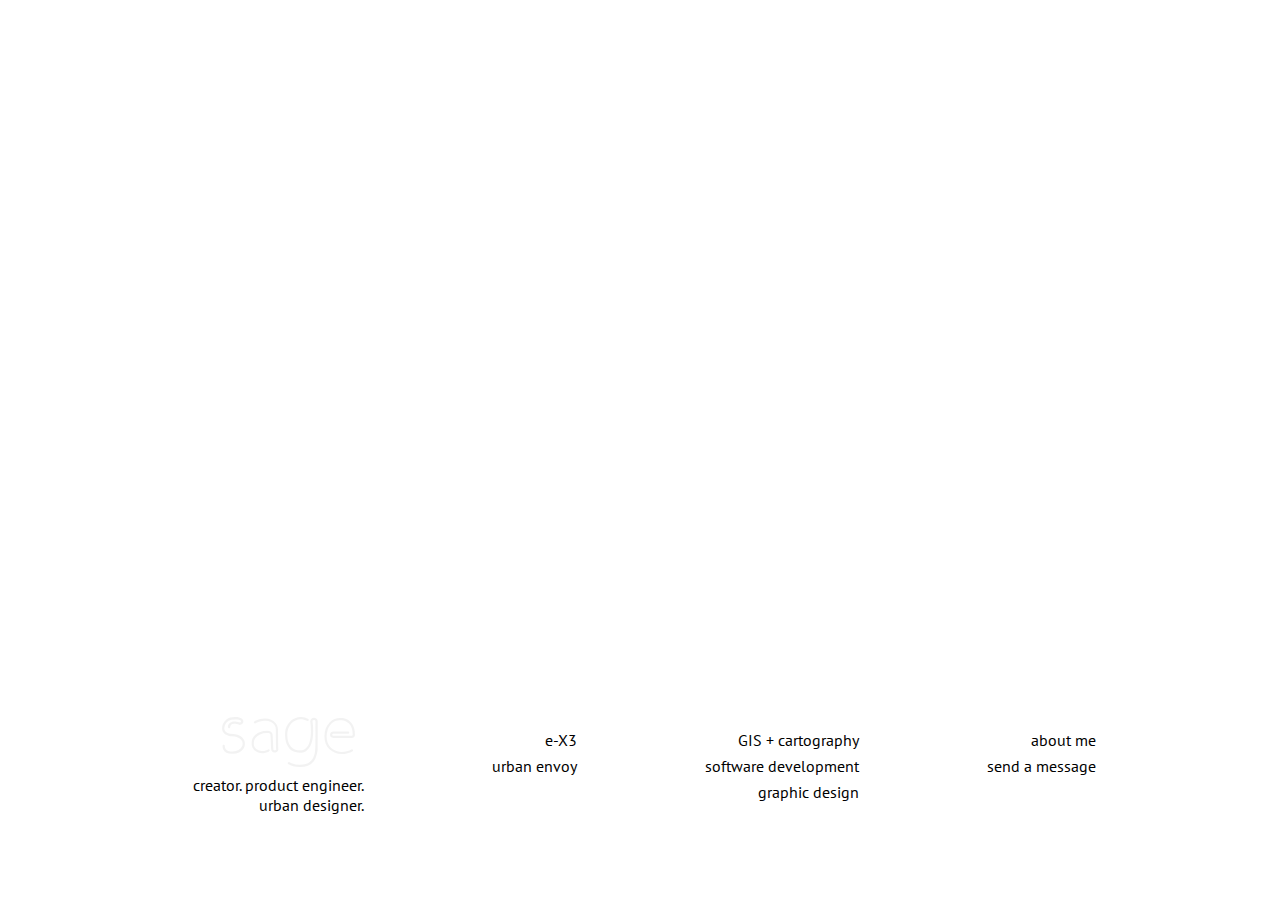
<file: index.html>
<!DOCTYPE html>
<html>
    <head>
        <meta name="viewport" content="width=device-width; initial-scale=1" />
        <link rel="preconnect" href="https://fonts.googleapis.com">
        <link rel="preconnect" href="https://fonts.gstatic.com" crossorigin>
        <link href="https://fonts.googleapis.com/css2?family=PT+Sans&display=swap" rel="stylesheet"> 
        <link rel="stylesheet" href="style.css" />
        <title>sage</title>
    </head>
    <body>
        <div id="fig"></div>
        <div id="ui">
            <div id="profile">
                <div id="name">
                    <svg id="name-svg" width="150px" height="54px">
                        <path stroke="black" stroke-width="1" fill="none" d="M86.075,0L87.481,0C89.692,0 92.025,0.692 94.481,2.076C94.682,2.456 94.782,2.701 94.782,2.813L94.782,3.014C94.67,3.706 94.313,4.052 93.71,4.052L93.443,4.052C90.92,2.847 88.687,2.244 86.745,2.244C83.195,2.244 79.98,3.762 77.1,6.798C74.577,9.835 73.315,13.396 73.315,17.482C73.315,25.519 76.028,30.587 81.453,32.686C82.882,33.132 84.423,33.356 86.075,33.356C90.652,33.356 93.8,30.554 95.519,24.95C96.412,21.735 96.858,18.296 96.858,14.635L96.858,13.429C96.858,10.371 96.635,7.345 96.189,4.354C96.658,1.875 97.852,0.636 99.772,0.636L100.241,0.636C101.848,0.636 102.954,1.518 103.556,3.282C103.69,3.528 103.757,3.784 103.757,4.052L103.757,12.19C103.757,17.281 103.724,23.923 103.657,32.117C103.657,34.55 102.965,37.609 101.581,41.293C98.834,47.098 93.856,50 86.644,50L84.936,50C80.917,50 77.267,48.995 73.985,46.986C73.784,46.673 73.684,46.417 73.684,46.216L73.684,46.015C73.684,45.501 74.03,45.155 74.722,44.977L75.023,44.977L77.568,46.216C80.292,47.22 83.027,47.723 85.773,47.723C93.923,47.723 98.779,44.318 100.341,37.508C101.034,36.347 101.38,31.971 101.38,24.38L101.38,7.267C101.38,6.553 101.413,5.637 101.48,4.521C101.324,3.516 100.877,3.014 100.14,3.014L99.873,3.014C98.979,3.148 98.533,3.595 98.533,4.354C98.979,7.211 99.203,10.292 99.203,13.597L99.203,14.367C99.203,24.392 96.78,30.978 91.936,34.126C90.194,35.198 88.207,35.733 85.974,35.733C78.964,35.733 74.298,32.228 71.976,25.218C71.351,22.762 71.038,20.496 71.038,18.419L71.038,16.343C71.038,11.654 73.025,7.401 76.999,3.583C80.125,1.194 83.15,0 86.075,0ZM125.827,1.005L127.301,1.005C132.257,1.005 136.097,3.304 138.821,7.904C140.228,10.426 140.931,13.441 140.931,16.946L140.931,18.218C140.931,19.692 139.893,20.618 137.816,20.998L119.297,20.998C117.086,20.73 115.981,19.658 115.981,17.783C116.294,15.617 117.365,14.534 119.196,14.534L134.3,14.534C134.813,14.534 135.148,14.881 135.305,15.573L135.305,15.841C135.305,16.354 134.936,16.689 134.199,16.845L119.297,16.845C118.627,16.845 118.292,17.158 118.292,17.783C118.336,18.386 118.638,18.687 119.196,18.687L137.816,18.687C138.352,18.687 138.62,18.442 138.62,17.95L138.62,16.845C138.62,10.594 136.265,6.363 131.554,4.153C130.058,3.595 128.674,3.315 127.401,3.315L126.932,3.315C126.798,3.315 126.675,3.282 126.564,3.215C126.452,3.282 126.329,3.315 126.195,3.315L125.927,3.315C120.435,3.315 116.383,6.352 113.771,12.425C113.034,14.992 112.666,17.269 112.666,19.257C112.666,26.58 115.981,31.514 122.612,34.059C124.688,34.617 126.407,34.896 127.769,34.896C130.895,34.896 134.3,34.037 137.984,32.317L138.084,32.317C138.821,32.496 139.189,32.864 139.189,33.423L139.189,33.523C139.189,34.684 136.421,35.823 130.884,36.939C130.214,37.051 129.455,37.106 128.607,37.106L127.033,37.106C122.925,37.106 119.051,35.51 115.412,32.317C112.107,28.902 110.455,24.883 110.455,20.261L110.455,18.587C110.455,13.318 112.23,8.841 115.78,5.157C118.75,2.389 122.098,1.005 125.827,1.005ZM20.368,0.1L21.808,0.1C24.153,0.1 26.24,0.636 28.071,1.708C28.897,2.489 29.343,3.349 29.41,4.287L29.41,4.387C29.41,5.995 28.484,7.133 26.631,7.803C26.318,7.87 26.006,7.904 25.693,7.904C23.17,7.189 21.306,6.832 20.1,6.832C17.845,6.832 16.55,7.881 16.215,9.98C16.104,10.873 15.758,11.319 15.177,11.319L14.608,11.319C14.094,11.029 13.838,10.672 13.838,10.248L13.838,10.08C13.838,7.58 15.255,5.805 18.091,4.756C18.872,4.577 19.609,4.488 20.301,4.488C21.507,4.488 23.405,4.834 25.994,5.526C26.486,5.526 26.832,5.18 27.033,4.488C27.033,3.55 25.738,2.914 23.148,2.579L21.038,2.378C15.948,2.378 12.666,4.153 11.192,7.703C10.812,8.663 10.522,9.835 10.321,11.219C10.321,13.742 11.94,15.517 15.177,16.544C15.981,16.789 18.124,17.035 21.607,17.281C24.398,17.928 26.553,18.944 28.071,20.328C29.969,22.271 30.917,24.202 30.917,26.122L30.917,27.16C30.917,30.442 29.02,33.188 25.224,35.399C23.17,36.359 21.172,36.839 19.23,36.839L17.622,36.839C13.402,36.839 10.522,35.198 8.982,31.916C8.669,30.911 8.513,29.984 8.513,29.136L8.513,29.069C8.625,28.176 8.971,27.729 9.551,27.729L10.12,27.729C10.634,27.752 10.891,28.444 10.891,29.806C10.891,30.676 11.426,31.726 12.498,32.954C14.061,34.025 16.026,34.561 18.392,34.561C23.304,34.561 26.597,32.664 28.272,28.868C28.45,28.131 28.573,27.439 28.64,26.792C28.64,23.621 26.642,21.366 22.645,20.027C21.752,19.67 19.542,19.39 16.015,19.19C13.603,18.698 11.672,17.816 10.221,16.544C8.77,14.892 8.044,13.273 8.044,11.688L8.044,11.119C8.044,7.792 9.495,4.878 12.398,2.378C14.608,0.86 17.265,0.1 20.368,0.1ZM50.341,1.541L51.781,1.541C55.599,1.541 58.926,3.07 61.761,6.129C63.302,8.272 64.072,10.449 64.072,12.659L64.072,14.367C64.072,22.181 64.161,28.31 64.34,32.753C64.34,33.981 63.414,34.885 61.56,35.466C61.337,35.51 61.069,35.532 60.757,35.532L60.321,35.532C58.379,35.532 57.296,34.372 57.073,32.05C56.738,22.047 56.448,17.046 56.202,17.046C55.778,16.399 54.84,16.075 53.389,16.075C47.696,16.075 43.543,17.928 40.931,21.634C40.216,23.041 39.859,24.414 39.859,25.754L39.859,26.758C39.859,30.822 42.427,33.211 47.562,33.925C47.964,33.925 48.477,33.958 49.102,34.025C50.576,34.025 52.429,33.423 54.662,32.217C55.443,32.373 55.834,32.731 55.834,33.289C55.767,34.517 53.791,35.477 49.906,36.169L48.366,36.169C43.856,36.169 40.574,34.372 38.52,30.777C37.917,29.37 37.615,28.087 37.615,26.926L37.615,25.586C37.615,21.143 40.25,17.705 45.519,15.271C48.042,14.311 50.665,13.831 53.389,13.831C56.09,13.831 57.798,14.847 58.513,16.879C58.691,17.549 58.993,22.873 59.417,32.853C59.73,33.144 59.998,33.289 60.221,33.289L60.857,33.289C61.75,33.177 62.197,32.876 62.197,32.384C61.951,31.023 61.828,24.447 61.828,12.659C61.828,9.556 60.243,7.044 57.073,5.124C55.041,4.164 53.099,3.684 51.246,3.684C47.74,3.684 44.391,4.588 41.199,6.397L40.83,6.463C40.116,6.285 39.759,5.872 39.759,5.224C39.759,4.331 41.857,3.282 46.055,2.076C47.729,1.719 49.158,1.541 50.341,1.541Z" style="fill-rule:nonzero;"/>
                    <svg>
                </div>
                <div id="tagline">
                    creator. product engineer. urban designer.
                </div>
            </div>
            <div class="menu">
                <div id="projects">
                    <span class="pLink"><a href="e-x3/index.html">e-X3</a></span>
                    <span class="pLink"><a href="ue/index.html">urban envoy</a></span>
                </div>
                <div id="freelance">
                    <span class="fLink">GIS + cartography</span>
                    <span class="fLink">software development</span>
                    <span class="fLink">graphic design</span>
                </div>
                <div id="info">
                    <span class="iLink">about me</span>
                    <span class="iLink">send a message</span>
                </div>
            </div>
        </div>
    </body>
    <script src="static/js/anime.min.js"></script>
    <script src="main.js"></script>
</html>
</file>
<file: style.css>
body, html {
    margin: 0;
    padding: 0;
    height: 100vh;
    
    font-family: 'PT Sans', sans-serif;
}

a, a:visited {
    text-decoration: none;
    color:black;
}

body {
    display: flex;
    flex-direction: column;
    justify-content: center;
    align-items: center;
}

#fig {
    margin-top: 2em;
    height: 600px;
    width: 440px;
}

#ui {
    display: flex;
    flex-direction: row;
    align-items: start;
}

#profile, #projects, #freelance, #info {
    margin: 4rem;
    display: flex;
    flex-direction: column;
    align-items: right;
    text-align: right;
}

#name-svg path {
    stroke-dasharray: 1000;
    stroke-dashoffset: 0;
}

#tagline {
    width: 180px;
}

.menu {
    display: flex;
    flex-direction: row;
    align-items: start;
    align-self: center;
}

.pLink, .fLink, .iLink {
    padding: 1px 0px;
    margin: 2px 0px;
}
</file>
